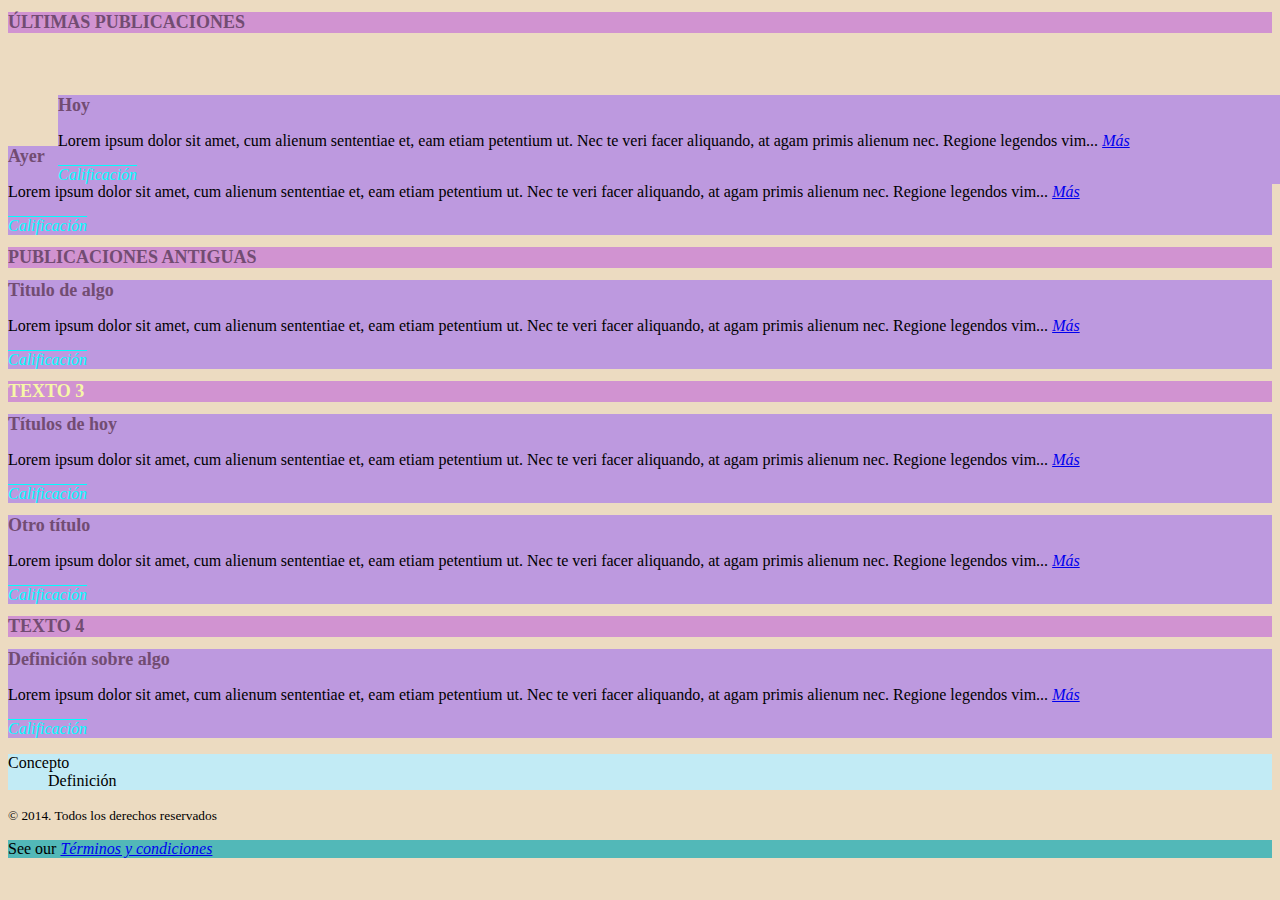
<file: Pagina/relaciones.html>
<!DOCTYPE html>

<html>

<head>
    <title> Relaciones CSS </title>
    <style>
        h1{
            color: rgb(114, 76, 114);
            font-size:large;
        }

        a{
            font-style: italic;
        }

        article{
            background-color: rgb(189, 153, 223);
        }

        section > h1{
            background-color: rgb(209, 147, 209); /* solo se aplica al descendiente inmediato si se usa > */
            text-transform: uppercase;
        }



        article p + a {
            color: aqua; /* se aplica al descensiente inmediato despues de otro, se aplica a los a que esten inmediatamente despues de p */
            text-decoration:overline;
        }

        section > dl{
            background-color: rgb(194, 235, 245);  /* solo se aplica al descendiente inmediato, a los dl despues de section > */
        }

        footer small + p { /* se aplica al descensiente inmediato despues de otro, se aplica a los p que esten inmediatamente despues de small */
            background-color: rgb(82, 184, 184);
        }
        
        section:nth-child(3) > h1 { /* aplica h1 de la 3 section */
            color: rgb(247, 247, 167);
        }

        a:hover{
            color: rgb(241, 239, 134);
        } */

        a:link{
            color: red;
        }

        :root{
            background-color: rgb(236, 219, 193);
        }

        a:visited{
            color: green;
        } 

        a:active{
            color: yellow;
        }


        /* 
        absolute = con respecto a más las externo.
        relative =  Se controla a todos los elementos que esten dentro de esa posicion, se mueve en relacion al mas externo y no a toda la pagina
        fixed = queda fijado, no hay movimiento al hacer scroll
         */

        .container{
            position: relative;
            top: 50px;
            left: 50px;
        }

        /* Regla de especificidad, lo asigna el navegador (valor en linea, valor ID, clase o pseudoclase, elemento del selector) */
        /* buscar important! y la ignorancia del arbol de proximidad */
        
    
    </style>

</head>

<body>

    <div class="main-content">
        <section class="articles">
            <h1>Últimas publicaciones</h1>

            <div class="container">
                <article>
                    <h1>Hoy</h1>
                    <p>
                    Lorem ipsum dolor sit amet, cum alienum sententiae et, eam etiam petentium ut. Nec te veri facer aliquando, at agam primis alienum nec. Regione legendos vim...
                    <a href="#">Más</a>
                    </p>
                    <a href="#">Calificación</a>
                </article>
            </div>
    
            <article>
                <h1>Ayer</h1>
                <p>
                Lorem ipsum dolor sit amet, cum alienum sententiae et, eam etiam petentium ut. Nec te veri facer aliquando, at agam primis alienum nec. Regione legendos vim...
                <a href="#">Más</a>
                </p>
                <a href="#">Calificación</a>
            </article>
        </section>
    
    
        <section class="articles">
            <h1>Publicaciones Antiguas</h1>
    
            <article>
                <h1>Titulo de algo</h1>
                <p>
                Lorem ipsum dolor sit amet, cum alienum sententiae et, eam etiam petentium ut. Nec te veri facer aliquando, at agam primis alienum nec. Regione legendos vim...
                <a href="#">Más</a>
                </p>
                <a href="#">Calificación</a>
            </article>
    
        </section>
    
        <section class="articles">
            <h1>Texto 3</h1>
    
            <article>
                <h1>Títulos de hoy</h1>
                <p>
                Lorem ipsum dolor sit amet, cum alienum sententiae et, eam etiam petentium ut. Nec te veri facer aliquando, at agam primis alienum nec. Regione legendos vim...
                <a href="#">Más</a>
                </p>
                <a href="#">Calificación</a>
            </article>
    
    
            <article>
                <h1>Otro título</h1>
                <p>
                Lorem ipsum dolor sit amet, cum alienum sententiae et, eam etiam petentium ut. Nec te veri facer aliquando, at agam primis alienum nec. Regione legendos vim...
                <a href="#">Más</a>
                </p>
                <a href="#">Calificación</a>
            </article>
        </section>
    
    
        <section class="articles">
            <h1>Texto 4</h1>
    
            <article>
                <h1>Definición sobre algo</h1>
                <p>
                Lorem ipsum dolor sit amet, cum alienum sententiae et, eam etiam petentium ut. Nec te veri facer aliquando, at agam primis alienum nec. Regione legendos vim...
                <a href="#">Más</a>
                </p>
                <a href="#">Calificación</a>
            </article>
    
        </section>
    
        <aside>
            <section class="glosario">
                <dl>
                    <dt>Concepto</dt>
                    <dd>Definición</dd>
                </dl>
            </section>
        </aside>
    </div>

<footer>
    <small>&copy; 2014. Todos los derechos reservados</small>
    <p>See our <a href="#">Términos y condiciones</a></p>
</footer>

</body>
</html>
</file>
